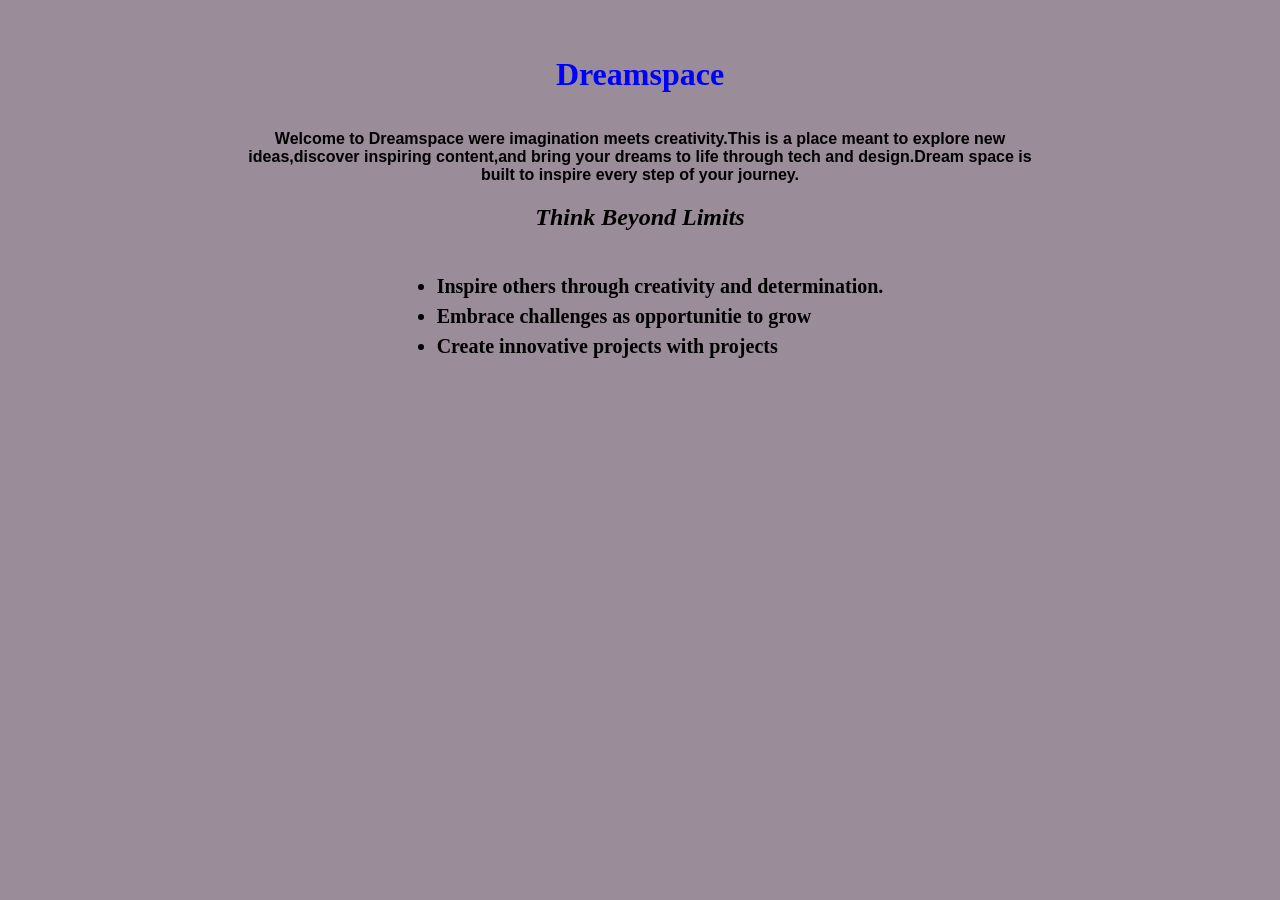
<file: index.html>
<!DOCTYPE html>
<html lang="en">
<head>
    <link href="css/main.css" rel="stylesheet" type="text/css" />
    <title>Edwin's world</title>
</head>
<body style="background-color:#9a8c98;">
    <h1 style="color:blue;">Dreamspace</h1>
    <p>Welcome to Dreamspace were imagination meets creativity.This is a place meant to explore new ideas,discover
       inspiring content,and bring your dreams to life through tech and design.Dream space is built to inspire 
       every step of your journey. 
    </p>
    <h2>Think Beyond Limits</h2>
    <ul>
        <li>Inspire others through creativity and determination.</li>
        <li>Embrace challenges as opportunitie to grow</li>
        <li>Create innovative projects with projects</li>
    </ul>
    
</body>
</html>
</file>
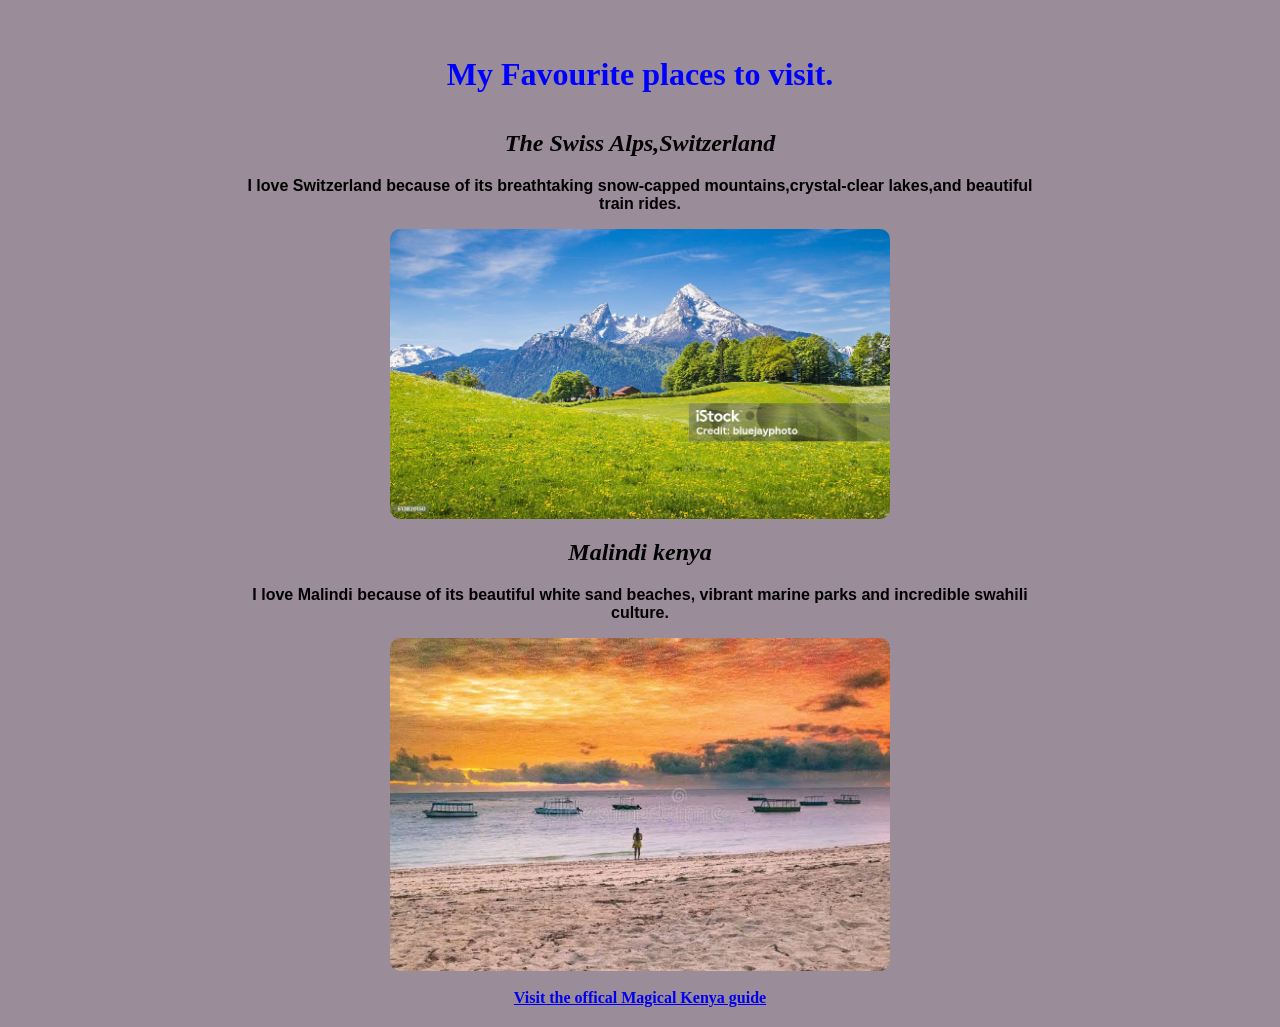
<file: favourite-places.html>
<!doctype html>
<html lang="en">
  <head>
        <link href="css/main.css" rel="stylesheet" type="text/css" />
        <title>Favourite-places</title>
  </head>
  <body>
    <h1>My Favourite places to visit.</h1>
    <h2>The Swiss Alps,Switzerland</h2>
    <p>
      I love Switzerland because of its breathtaking snow-capped
      mountains,crystal-clear lakes,and beautiful train rides.
    </p>
    <img src="istock.jpg" alt="Beautiful Swiss Mountains" />
    <h2>Malindi kenya</h2>
    <p>
      I love Malindi because of its beautiful white sand beaches, vibrant marine
      parks and incredible swahili culture.
    </p>
    <img src="TnT.jpg" alt="Beautiful Malindi Beach" />
    <br />
    <a href="https://magicalkenya.com" target="_blank"
      >Visit the offical Magical Kenya guide</a
    >
  </body>
</html>
</file>
<file: css/main.css>
h1 {
  color: blue;
  padding: 15px;
}
body {
  background-color: #9a8c98;
}

h2 {
  font-style: italic;
  text-align: center;
}

p {
  font-family: sans-serif;
  font-weight:bold;
}
ul {
  font-size: 20px;
  line-height: 30px;
  display: inline-block;
  text-align: left;
}
img {
  max-width: 100%;
  height: auto;
  display: block;
  border-radius: 10px;
  width: 500px;
  margin:0px auto;
}

body {
  text-align: center;
  max-width: 800px;
  margin: 0px auto;
  padding: 20px;
  font-weight: bolder;

}
</file>
